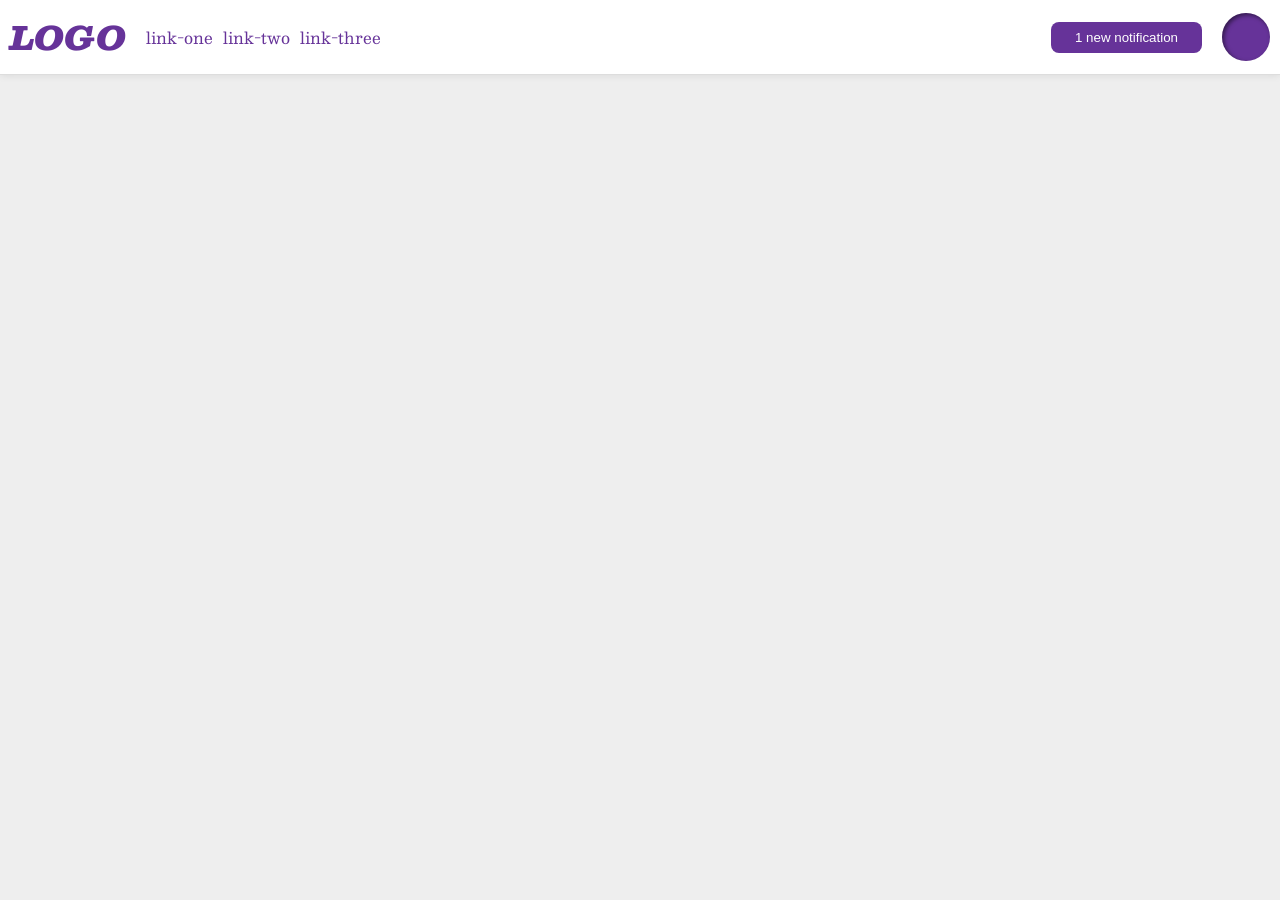
<file: foundations/flex/03-flex-header-2/index.html>
<!DOCTYPE html>
<html lang="en">
  <head>
    <meta charset="UTF-8">
    <meta http-equiv="X-UA-Compatible" content="IE=edge">
    <meta name="viewport" content="width=device-width, initial-scale=1.0">
    <title>Flex Header 2</title>
    <link rel="stylesheet" href="style.css">
  </head>
  <body>
    <div class="header">
      <div class="left">
        <div class="logo">
        LOGO
        </div>
        <ul class="links">
          <li><a href="https://google.com">link-one</a></li>
          <li><a href="https://google.com">link-two</a></li>
          <li><a href="https://google.com">link-three</a></li>
        </ul>
      </div>
      <div class="right">
        <button class="notifications">
        1 new notification
        </button>
        <div class="profile-image"></div>
      </div>
    </div>
  </body>
</html>
</file>
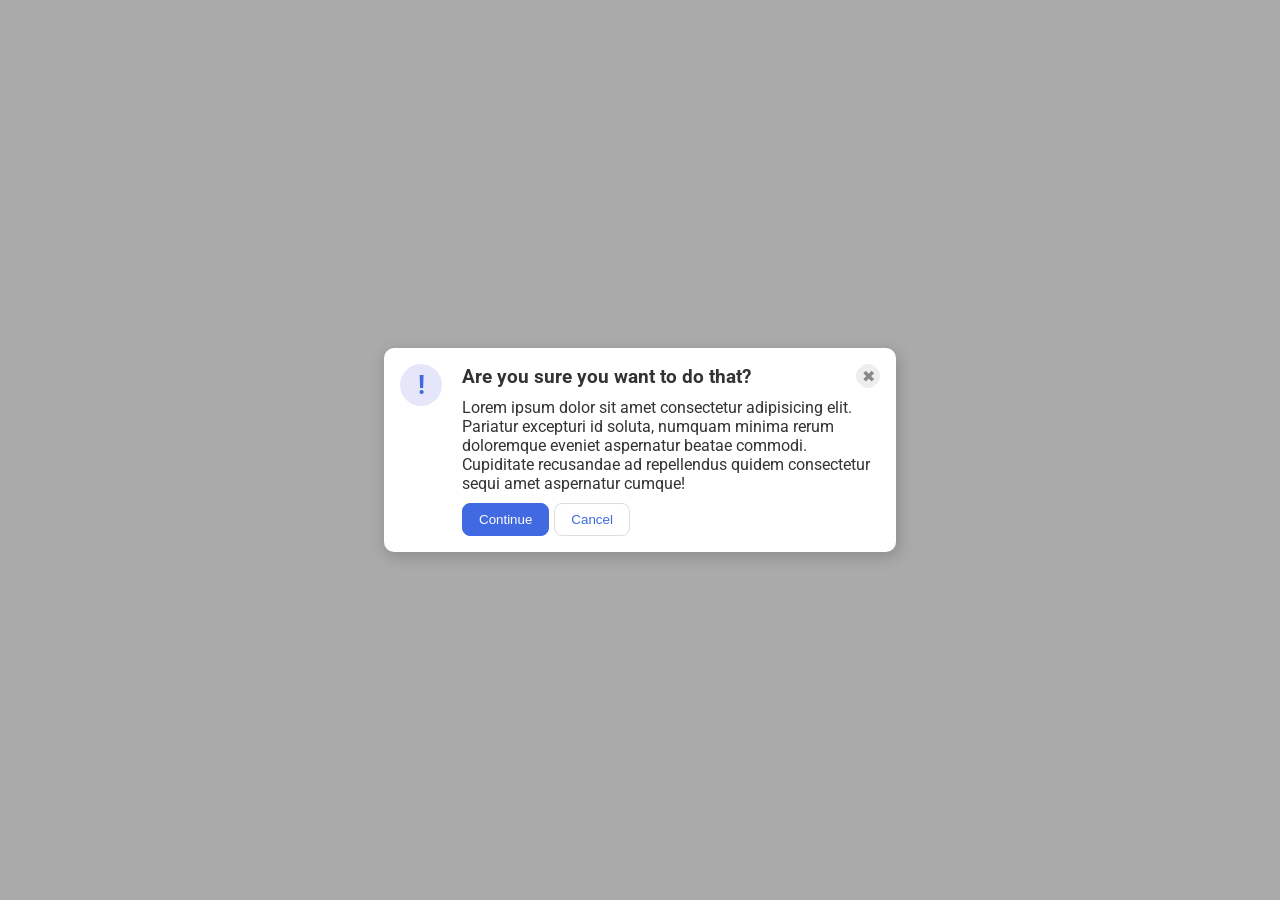
<file: foundations/flex/05-flex-modal/index.html>
<!DOCTYPE html>
<html lang="en">
  <head>
    <meta charset="UTF-8">
    <meta http-equiv="X-UA-Compatible" content="IE=edge">
    <meta name="viewport" content="width=device-width, initial-scale=1.0">
    <link rel="stylesheet" href="style.css">
    <title>Modal</title>
  </head>
  <body>
    <div class="modal">
      <div class="icon">!</div>
      <div class="content_wrap">
        <div class="header_wrap">
          <div class="header">Are you sure you want to do that?</div>
          <button class="close-button">✖</button>
        </div>
        
        <div class="text">
          Lorem ipsum dolor sit amet consectetur 
          adipisicing elit. Pariatur excepturi id soluta, 
          numquam minima rerum doloremque eveniet aspernatur beatae commodi. 
          Cupiditate recusandae ad repellendus quidem consectetur 
          sequi amet aspernatur cumque!
        </div>
        <div class="button_wrap">
          <button class="continue">Continue</button>
          <button class="cancel">Cancel</button>
        </div>
      </div>
      
      
      
    </div>
  </body>
</html>
</file>
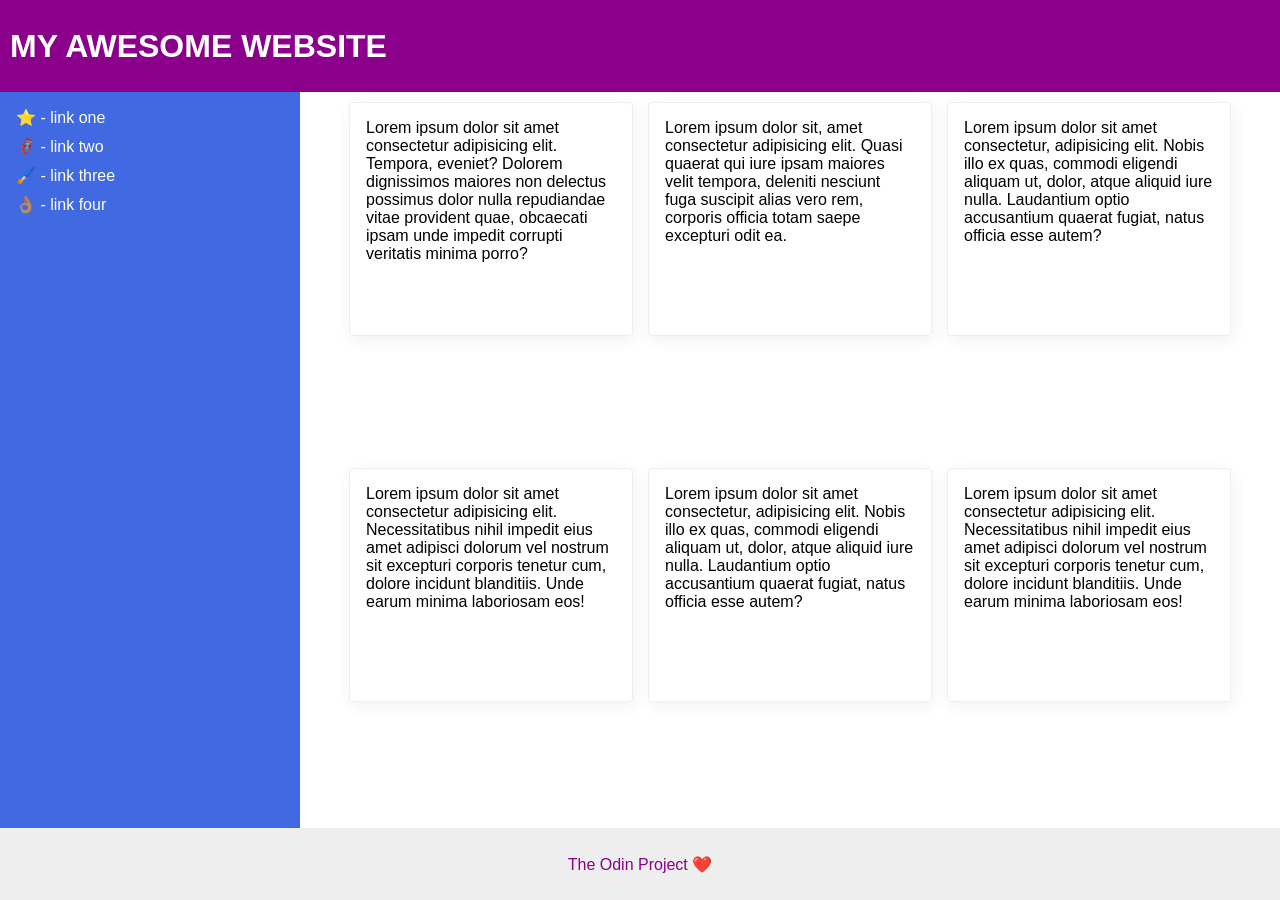
<file: foundations/flex/07-flex-layout-2/index.html>
<!DOCTYPE html>
<html lang="en">
  <head>
    <meta charset="UTF-8">
    <meta http-equiv="X-UA-Compatible" content="IE=edge">
    <meta name="viewport" content="width=device-width, initial-scale=1.0">
    <title>The Holy Grail</title>
    <link rel="stylesheet" href="style.css">
  </head>
  <body>
    <div class="header">
      MY AWESOME WEBSITE
    </div>
    
    <div class="content_wrap">
      <div class="sidebar">
        <ul>
          <li><a href="#">⭐ - link one</a></li>
          <li><a href="#">🦸🏽‍♂️ - link two</a></li>
          <li><a href="#">🖌️ - link three</a></li>
          <li><a href="#">👌🏽 - link four</a></li>
        </ul>
      </div>
      <div class="card_wrap">
        <div class="card">Lorem ipsum dolor sit amet consectetur adipisicing elit. Tempora, eveniet? Dolorem dignissimos maiores non delectus possimus dolor nulla repudiandae vitae provident quae, obcaecati ipsam unde impedit corrupti veritatis minima porro?</div>
        <div class="card">Lorem ipsum dolor sit, amet consectetur adipisicing elit. Quasi quaerat qui iure ipsam maiores velit tempora, deleniti nesciunt fuga suscipit alias vero rem, corporis officia totam saepe excepturi odit ea.</div>
        <div class="card">Lorem ipsum dolor sit amet consectetur, adipisicing elit. Nobis illo ex quas, commodi eligendi aliquam ut, dolor, atque aliquid iure nulla. Laudantium optio accusantium quaerat fugiat, natus officia esse autem?</div>
        <div class="card">Lorem ipsum dolor sit amet consectetur adipisicing elit. Necessitatibus nihil impedit eius amet adipisci dolorum vel nostrum sit excepturi corporis tenetur cum, dolore incidunt blanditiis. Unde earum minima laboriosam eos!</div>
        <div class="card">Lorem ipsum dolor sit amet consectetur, adipisicing elit. Nobis illo ex quas, commodi eligendi aliquam ut, dolor, atque aliquid iure nulla. Laudantium optio accusantium quaerat fugiat, natus officia esse autem?</div>
        <div class="card">Lorem ipsum dolor sit amet consectetur adipisicing elit. Necessitatibus nihil impedit eius amet adipisci dolorum vel nostrum sit excepturi corporis tenetur cum, dolore incidunt blanditiis. Unde earum minima laboriosam eos!</div>
      </div>
    </div>
    
    <div class="footer">
      The Odin Project ❤️
    </div>
  </body>
</html>
</file>
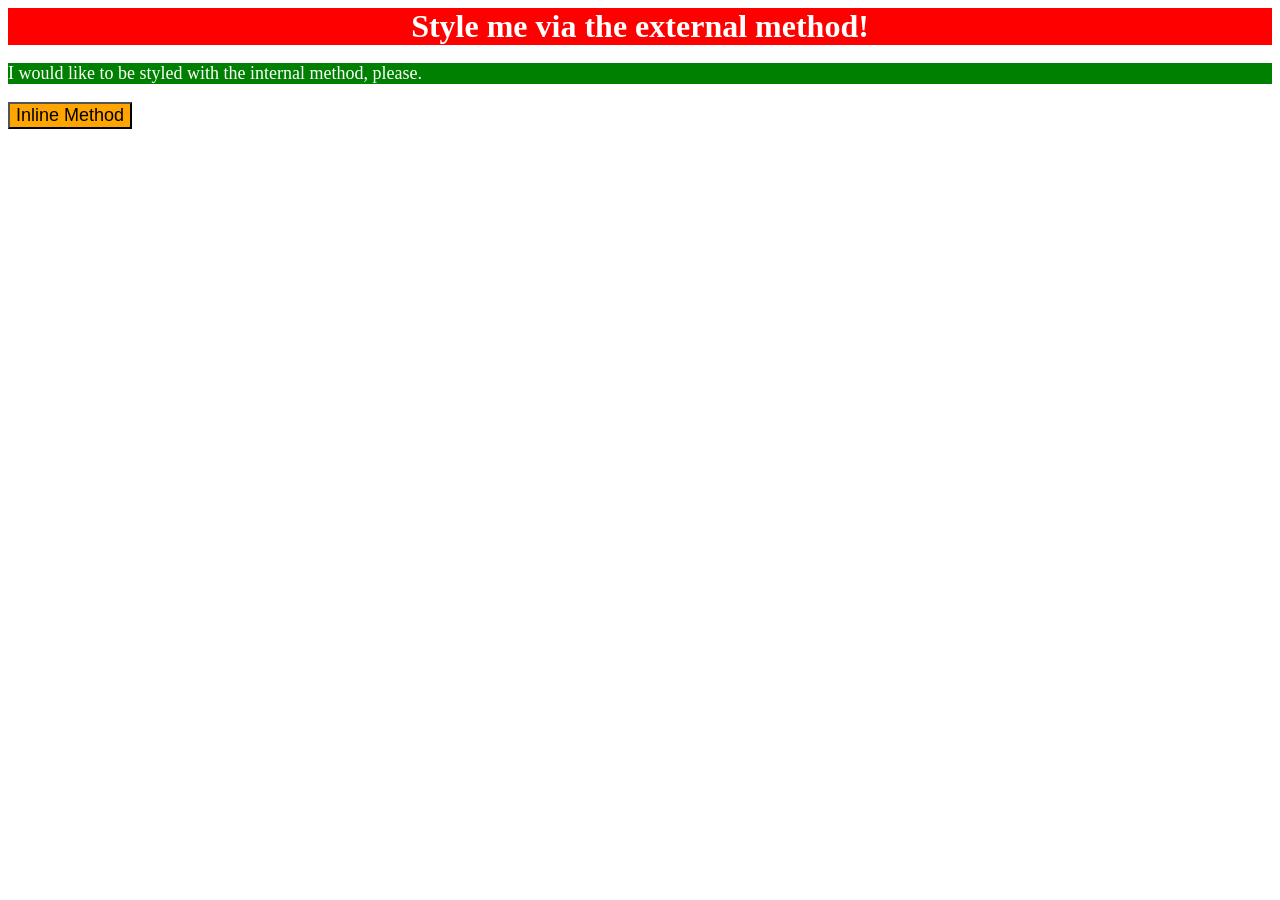
<file: foundations/intro-to-css/01-css-methods/index.html>
<!DOCTYPE html>
<html lang="en">
  <head>
    <meta charset="UTF-8">
    <meta http-equiv="X-UA-Compatible" content="IE=edge">
    <meta name="viewport" content="width=device-width, initial-scale=1.0">
    
    <style>
      p {
        background-color: green;
        color: white;
        font-size: 18px;
      }
    </style>
    
    <link rel="stylesheet" href="./styles.css">
    <title>Methods for Adding CSS</title>
  </head>
  <body>
    <div>Style me via the external method!</div>
    <p>I would like to be styled with the internal method, please.</p>
    <button style="background-color: orange; font-size: 18px;">Inline Method</button>
  </body>
</html>
</file>
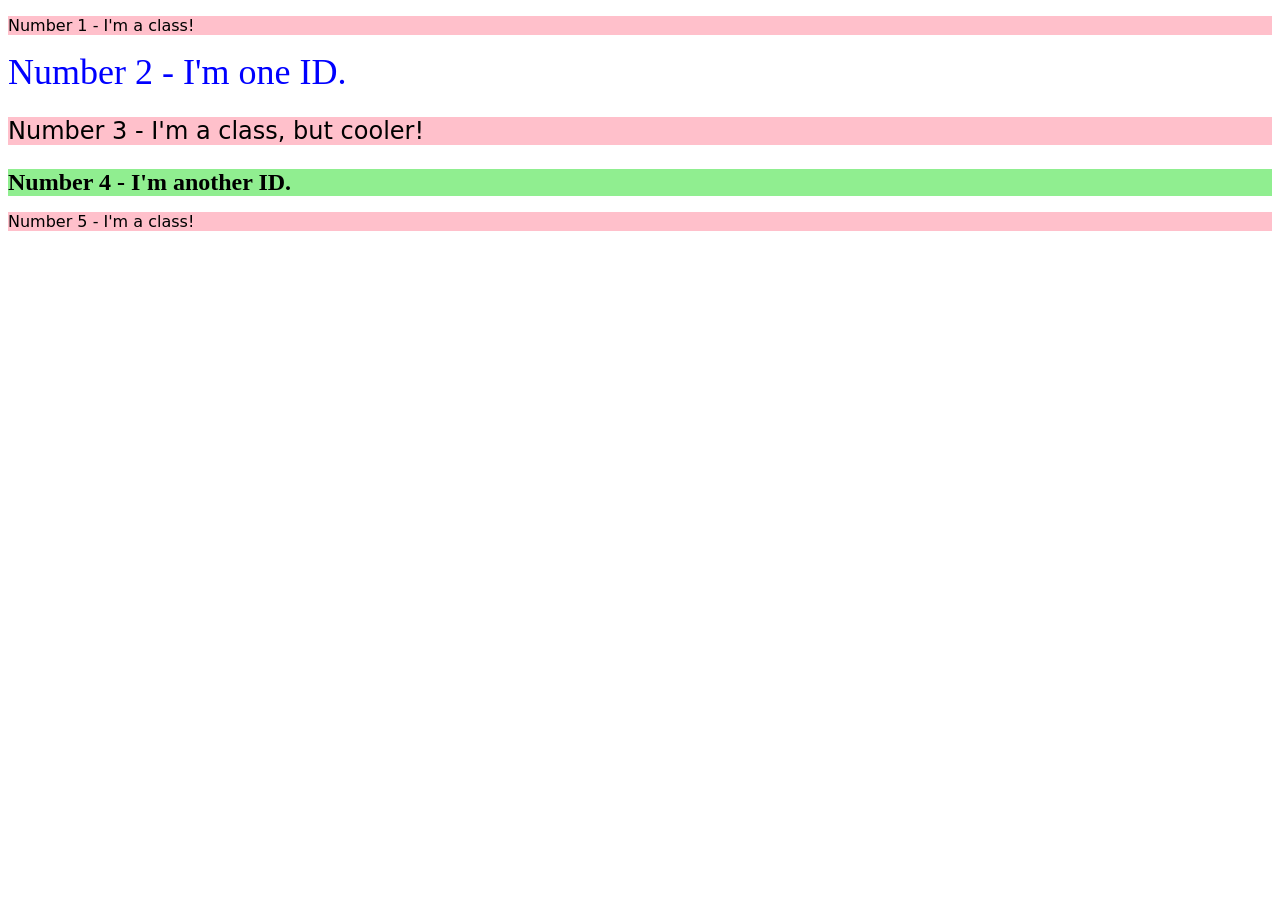
<file: foundations/intro-to-css/02-class-id-selectors/index.html>
<!DOCTYPE html>
<html lang="en">
  <head>
    <meta charset="UTF-8">
    <meta http-equiv="X-UA-Compatible" content="IE=edge">
    <meta name="viewport" content="width=device-width, initial-scale=1.0">
    <title>Class and ID Selectors</title>
    <link rel="stylesheet" href="style.css">
  </head>
  <body>
    <p class="odd-numbered">Number 1 - I'm a class!</p>
    <div id="second">Number 2 - I'm one ID.</div>
    <p class="odd-numbered cooler">Number 3 - I'm a class, but cooler!</p>
    <div id="fourth">Number 4 - I'm another ID.</div>
    <p class="odd-numbered">Number 5 - I'm a class!</p>
  </body>
</html>
</file>
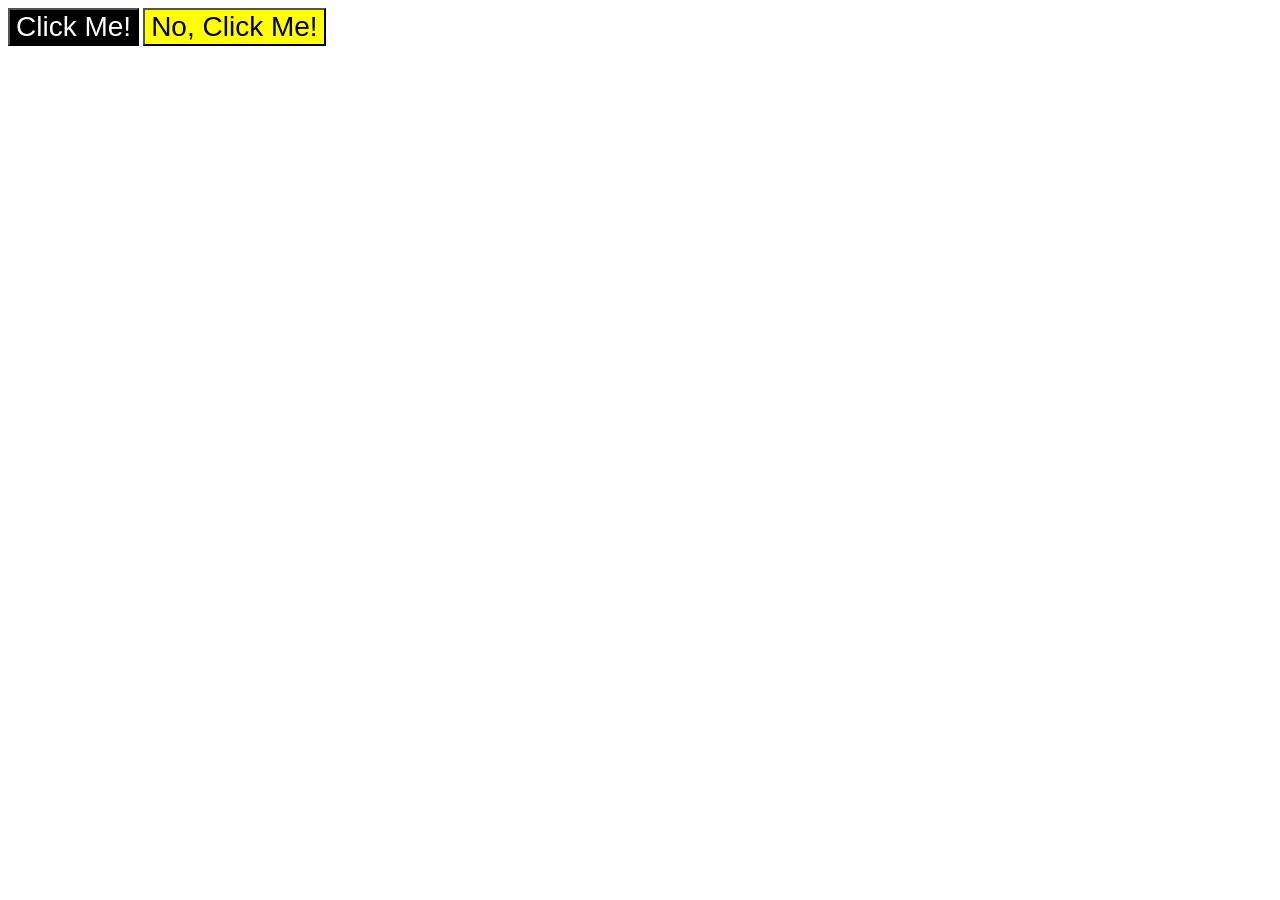
<file: foundations/intro-to-css/03-grouping-selectors/index.html>
<!DOCTYPE html>
<html lang="en">
  <head>
    <meta charset="UTF-8">
    <meta http-equiv="X-UA-Compatible" content="IE=edge">
    <meta name="viewport" content="width=device-width, initial-scale=1.0">
    <title>Grouping Selectors</title>
    <link rel="stylesheet" href="style.css">
  </head>
  <body>
    <button class="first">Click Me!</button>
    <button class="second">No, Click Me!</button>
  </body>
</html>
</file>
<file: foundations/flex/03-flex-header-2/style.css>
/* this is some magical font-importing.  
you'll learn about it later. */
@import url('https://fonts.googleapis.com/css2?family=Besley:ital,wght@0,400;1,900&display=swap');

body {
  margin: 0;
  background: #eee;
  font-family: Besley, serif;
}

.header {
  background: white;
  border-bottom: 1px solid #ddd;
  box-shadow: 0 0 8px rgba(0,0,0,.1);
  display: flex;
  justify-content: space-between;
  padding: 10px;
}

.profile-image {
  background: rebeccapurple;
  box-shadow: inset 2px 2px 4px rgba(0,0,0,.5);
  border-radius: 50%;
  width: 48px;
  height: 48px;
  flex-shrink: 0;
}

.logo {
  color: rebeccapurple;
  font-size: 32px;
  font-weight: 900;
  font-style: italic;
}

button {
  border: none;
  border-radius: 8px;
  background: rebeccapurple;
  color: white;
  padding: 8px 24px;
}

a {
  /* this removes the line under our links */
  text-decoration: none;
  color: rebeccapurple;
}

ul {
  list-style-type: none;
  display: flex;
  gap: 10px;
  margin: 0;
  padding: 0;
}

.left, .right {
  display: flex;
  align-items: center;
  gap: 20px;
}
</file>
<file: foundations/flex/05-flex-modal/style.css>
@import url('https://fonts.googleapis.com/css2?family=Roboto:wght@400;700&display=swap');

html, body {
  height: 100%;
}

body {
  font-family: Roboto, sans-serif;
  margin: 0;
  background: #aaa;
  color: #333;
  /* I'll give you this one for free lol */
  display: flex;
  align-items: center;
  justify-content: center;
}

.modal {
  background: white;
  width: 480px;
  border-radius: 10px;
  box-shadow: 2px 4px 16px rgba(0,0,0,.2);
  display: flex;
  padding: 16px;
  gap: 20px;
}

.icon {
  color: royalblue;
  font-size: 26px;
  font-weight: 700;
  background: lavender;
  width: 42px;
  height: 42px;
  border-radius: 50%;
  display: flex;
  align-items: center;
  justify-content: center;
  flex-shrink: 0;
}

.close-button {
  background: #eee;
  border-radius: 50%;
  color: #888;
  font-weight: 400;
  font-size: 16px;
  height: 24px;
  width: 24px;
  display: flex;
  align-items: center;
  justify-content: center;
  border: 1px solid #eee;
  padding: 0;
}

button {
  cursor: pointer;
  padding: 8px 16px;
  border-radius: 8px;
}

button.continue {
  background: royalblue;
  border: 1px solid royalblue;
  color: white;
}

button.cancel {
  background: white;
  border: 1px solid #ddd;
  color: royalblue;
}

.content_wrap {
  display: flex;
  justify-content: space-between;
  align-items: flex-start;
  flex-direction: column;
  gap: 10px;
}

.header_wrap {
  display: flex;
  justify-content: space-between;
  align-items: center;
  padding: 0;
  margin: 0;
  width: 100%;
}

.header {
  font-weight: bold;
  font-size: larger;
}


.button_wrap {
  display: flex;
  justify-content: space-between;
  gap: 5px;
}
</file>
<file: foundations/flex/07-flex-layout-2/style.css>
body {
  font-family: -apple-system, BlinkMacSystemFont, 'Segoe UI', Roboto, Oxygen, Ubuntu, Cantarell, 'Open Sans', 'Helvetica Neue', sans-serif;
  margin: 0;
  min-height: 100vh;
  display: flex;
  flex-direction: column;
  justify-content: space-between;
}

.header {
  height: 72px;
  background: darkmagenta;
  color: white;
  display: flex;
  align-items: center;
  font-weight: 900;
  padding: 10px;
  font-size: 32px;
}

.footer {
  height: 72px;
  background: #eee;
  color: darkmagenta;
  display: flex;
  align-items: center;
  justify-content: center;
}

.sidebar {
  width: 300px;
  background: royalblue;
  box-sizing: border-box;
  padding: 16px;
  display: flex;
  flex-direction: column;
  flex-shrink: 0;
  justify-content: flex-start;
}

.card {
  width: 250px;
  height: 200px;
  border: 1px solid #eee;
  box-shadow: 2px 4px 16px rgba(0,0,0,.06);
  border-radius: 4px;
  margin: 0;
  padding: 16px;
}

ul {
  list-style-type: none;
  margin: 0;
  padding: 0;
  display: flex;
  flex-direction: column;
  gap: 10px;
}

a {
  text-decoration: none;
  color: white;
}

.content_wrap {
  display: flex;
  padding: 0;
  align-items: stretch;
  flex: auto;
}

.card_wrap {
  display: flex;
  flex-flow: row wrap;
  padding: 10px;
  justify-content: center;
  gap: 15px;
}
</file>
<file: foundations/intro-to-css/01-css-methods/styles.css>
div {
    background-color: red;
    color: white;
    font-size: 32px;
    text-align: center;
    font-weight: bold;
}
</file>
<file: foundations/intro-to-css/02-class-id-selectors/style.css>
/* Add CSS Styling */

.odd-numbered {
    background-color: #ffc0cb;
    font-family: "Verdana", "DejaVu Sans", "sans-serif";
}
#second {
    color: #0000ff;
    font-size: 36px;
    
}

.odd-numbered.cooler {
    font-size: 24px;
}

#fourth {
    background-color: #90ee90;
    font-size: 24px;
    font-weight: bold;
}
</file>
<file: foundations/intro-to-css/03-grouping-selectors/style.css>
/* Add CSS Styling */

.first  {
    color: white;
    background-color: black;
}

.second {
    background-color: yellow;
}

.first, .second {
    font-size: 28px;
    font-family: Helvetica, "Times New Roman", sans-serif;
}
</file>
